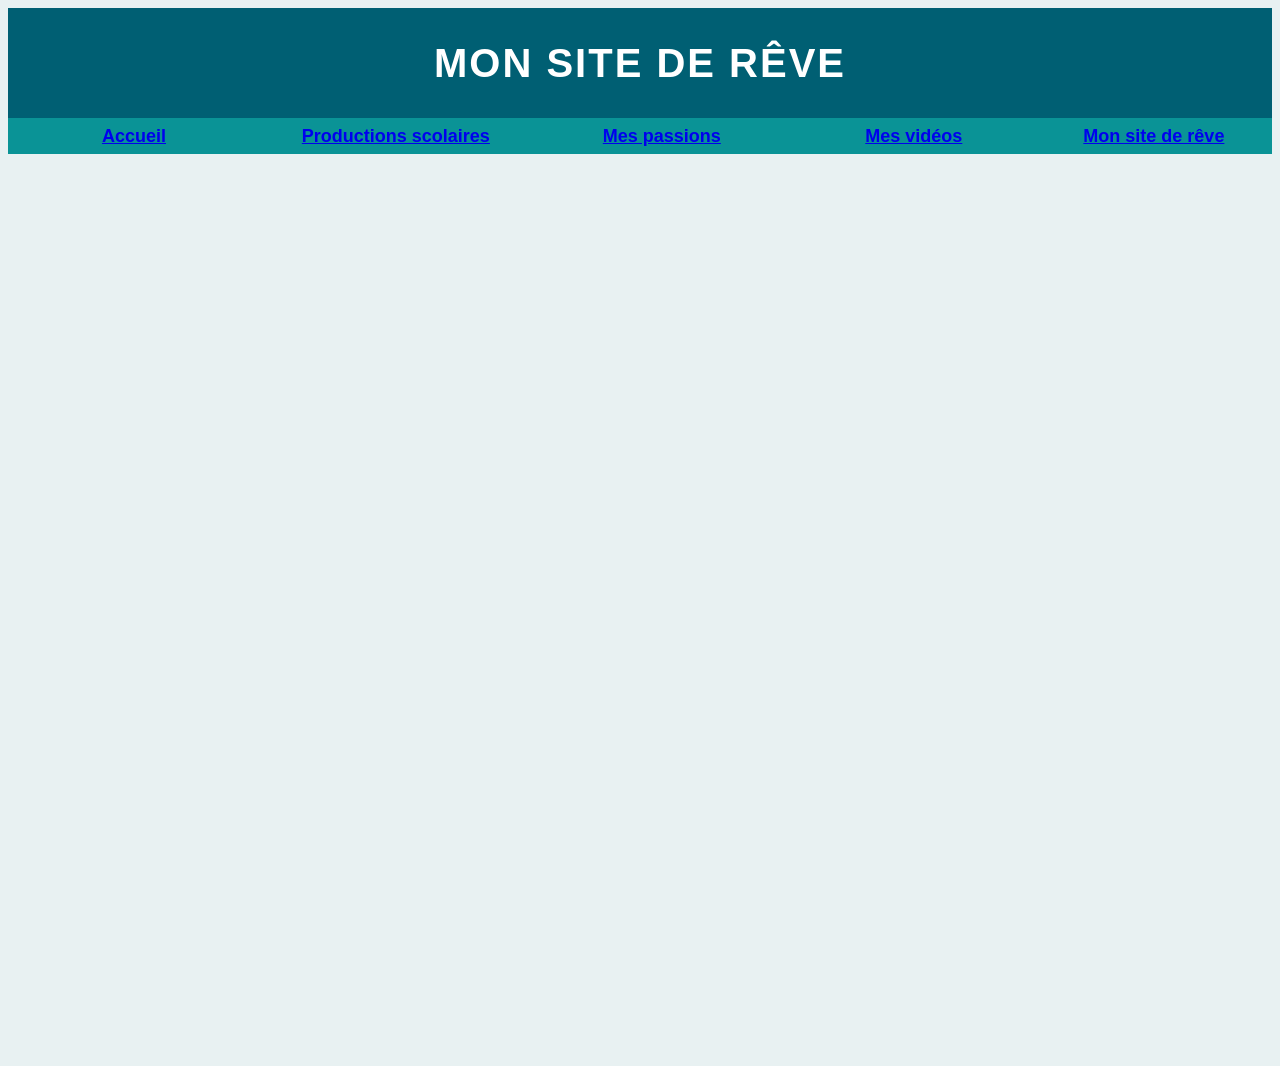
<file: monsitedereve.html>
<!DOCTYPE html>
<html lang="fr">
<head>
    <meta charset="UTF-8">
    <title>Mon site de rêve- Arthur</title>
    <link rel="stylesheet" href="style.css">
</head>

<body>

<div id="entete-de-page">
    <p>Mon site de rêve</p>
</div>

<table id="bloc-menu">
<tr>
    <th><a href="index.html">Accueil</a></th>
    <th><a href="productions.html">Productions scolaires</a></th>
    <th><a href="passions.html">Mes passions</a></th>
    <th><a href="videos.html">Mes vidéos</a></th>
    <th><a href="monsitedereve.html">Mon site de rêve</a></th>
</tr>
</table>


<iframe
  src="https://nbbetta032-cpu.github.io/mon-site-de-reve-naim/"
  title="Site embarqué"
  width="100%"
  height="600"
  style="border:0;"
  loading="lazy"
  referrerpolicy="no-referrer-when-downgrade">
</iframe>
</file>
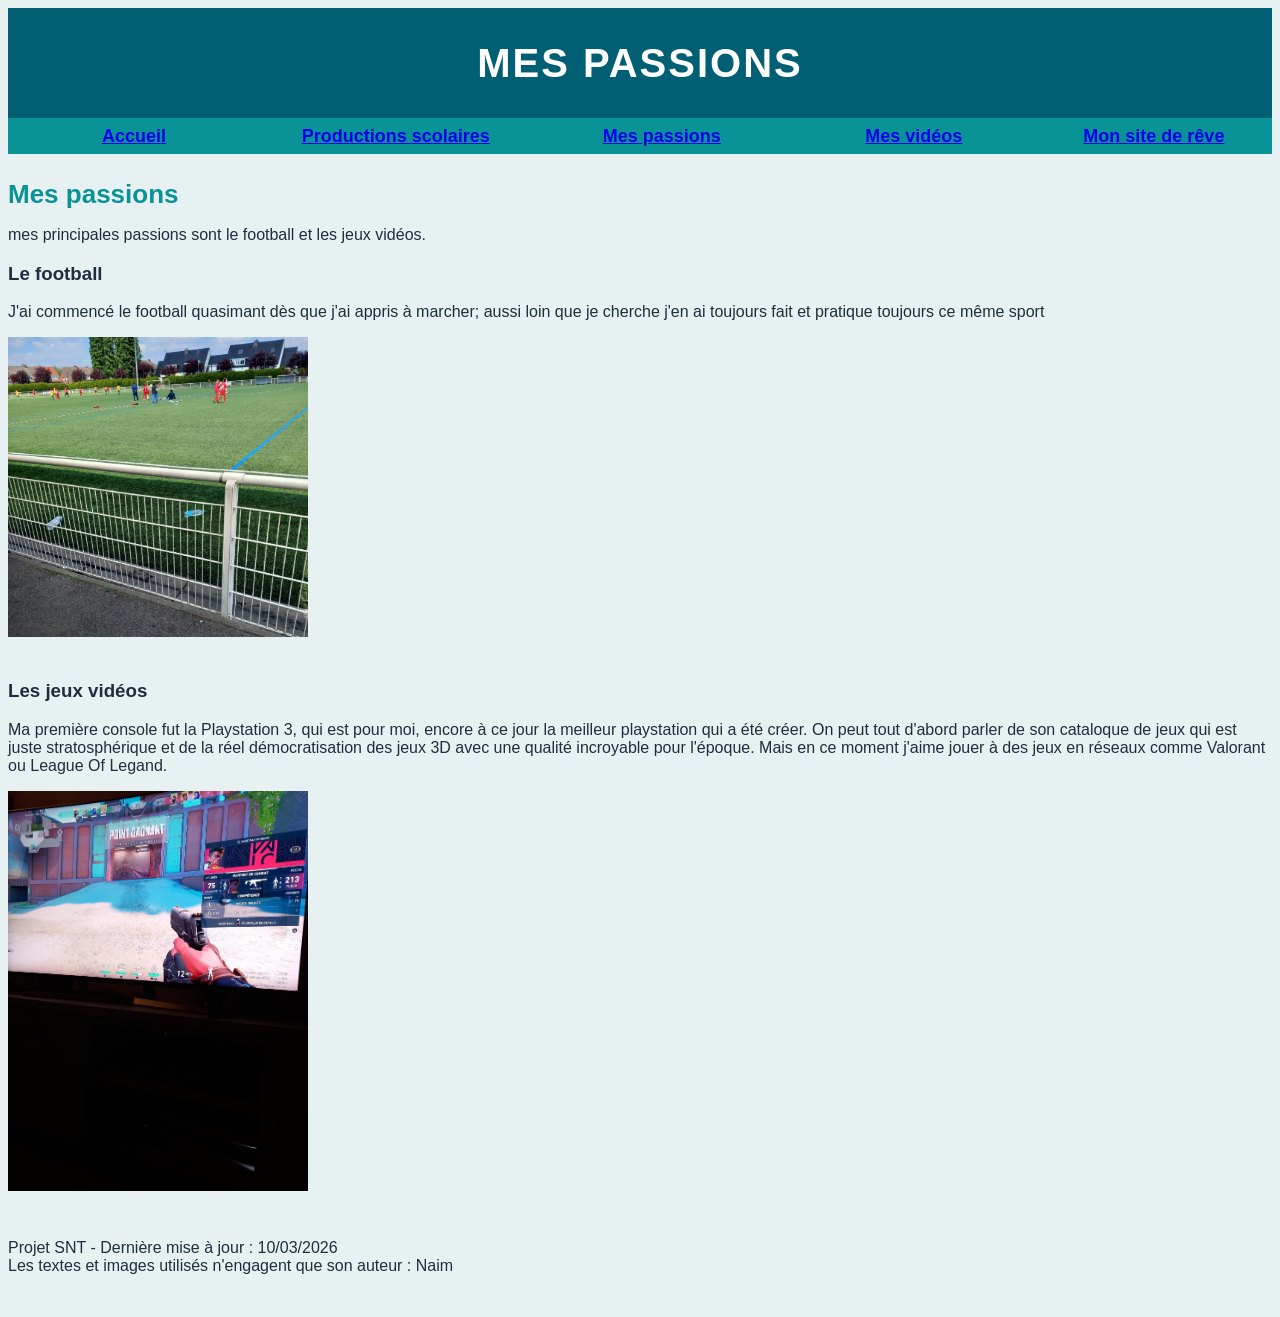
<file: passions.html>
<!DOCTYPE html>
<html lang="fr">
<head>
    <meta charset="UTF-8">
    <title>Passions - Naim</title>
    <link rel="stylesheet" href="style.css">
</hea
<body>

<div id="entete-de-page">
    <p>Mes passions</p>
</div>

<table id="bloc-menu">
<tr>
    <th><a href="index.html">Accueil</a></th>
    <th><a href="productions.html">Productions scolaires</a></th>
    <th><a href="passions.html">Mes passions</a></th>
    <th><a href="videos.html">Mes vidéos</a></th>
    <th><a href="monsitedereve.html">Mon site de rêve</a></th>
</tr>
</table>

<div class="page">
    <h2>Mes passions</h2>
    <p>mes principales passions sont le football et les jeux vidéos.</p>
	
	<h3>Le football</h3>
	<p>J'ai commencé le football quasimant dès que j'ai appris à marcher; aussi loin que je cherche j'en ai toujours fait et pratique toujours ce même sport</p>
		<img src="photofoot.jfif" alt="Photo de Naim" width="300"><br><br><br><br><br><br><br><br><br><br><br><br><br><br><br></br><br></br>
	</div>
	
    <div>
    <h3>Les jeux vidéos</h3>
	<p> Ma première console fut la Playstation 3, qui est pour moi, encore à ce jour la meilleur playstation qui a été créer. On peut tout d'abord parler de son cataloque de jeux qui est juste stratosphérique et de la réel démocratisation des jeux 3D avec une qualité incroyable pour l'époque. Mais en ce moment j'aime jouer à des jeux en réseaux comme Valorant ou League Of Legand.</p>
			<img src="photovalo.jfif" alt="Photo de Naim" width="300"><br><br><br><br><br><br><br><br><br><br><br><br><br><br><br><br><br><br><br><br><br><br><br></br>
    </div>
			
			
			
			
			
<div id="pied-de-page">
		<p> Projet SNT - Dernière mise à jour : 10/03/2026 <br/>
		Les textes et images utilisés n'engagent que son auteur : Naim</p>
	</div> <br/> 

</body>
</html>
</file>
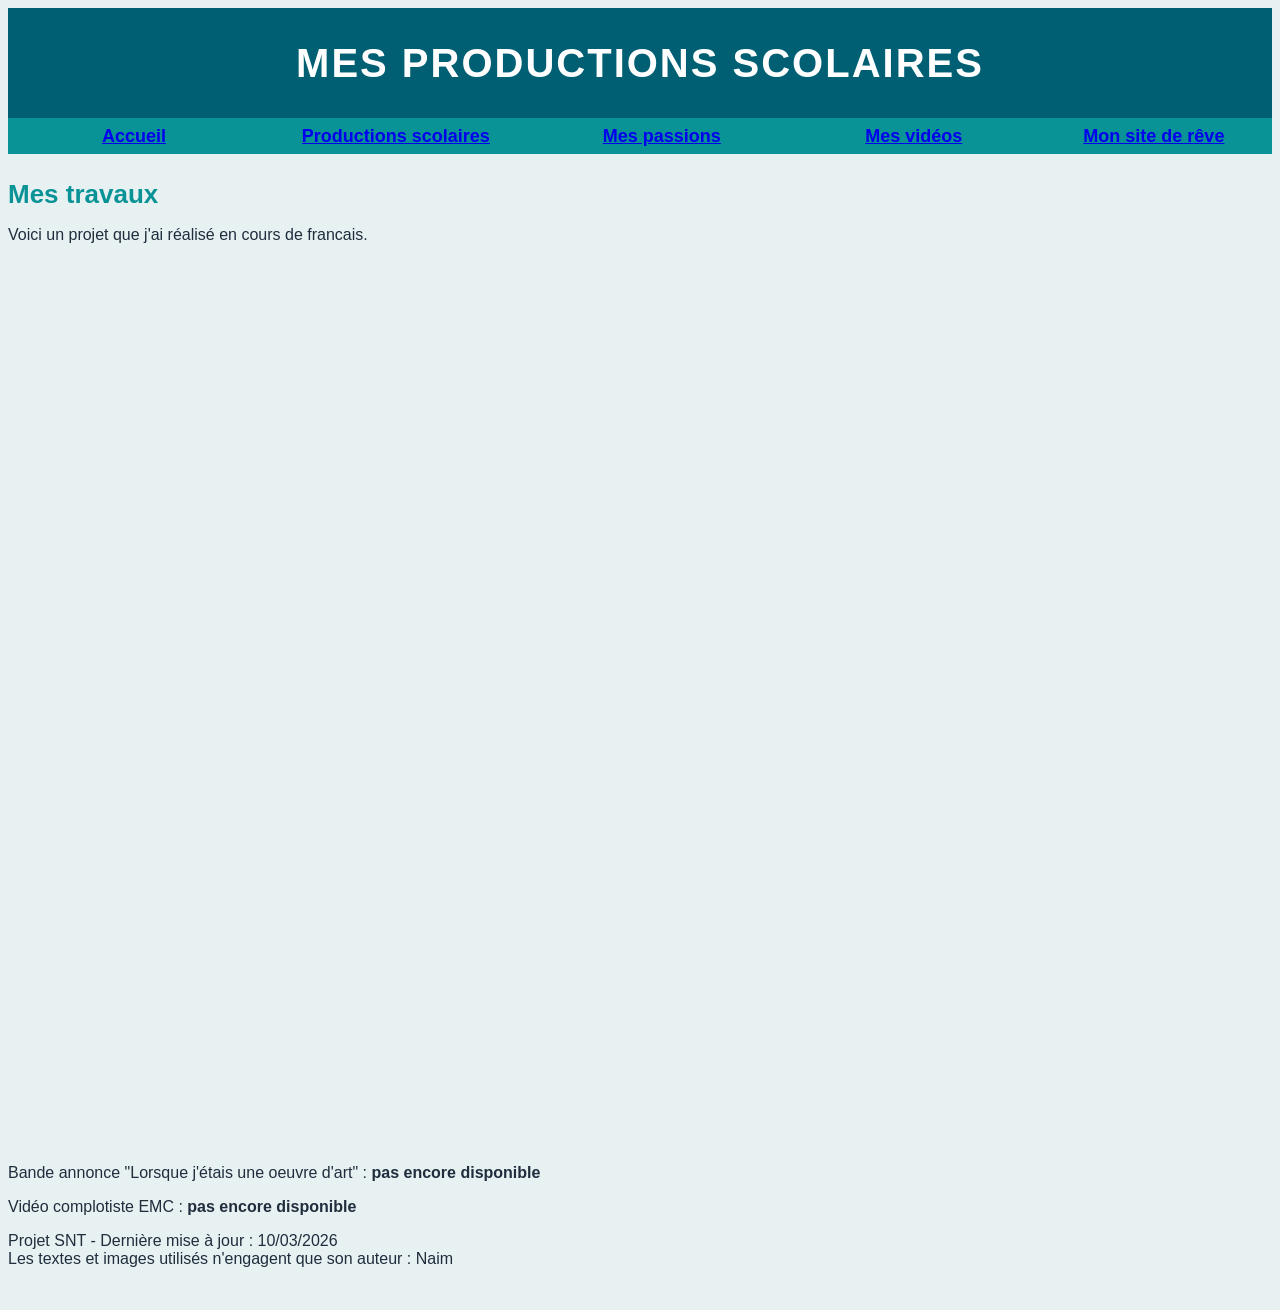
<file: productions.html>
<!DOCTYPE html>
<html lang="fr">
<head>
    <meta charset="UTF-8">
    <title>Productions - Naim</title>
    <link rel="stylesheet" href="style.css">
</head>

<body>

<div id="entete-de-page">
    <p>Mes productions scolaires</p>
</div>

<table id="bloc-menu">
<tr>
    <th><a href="index.html">Accueil</a></th>
    <th><a href="productions.html">Productions scolaires</a></th>
    <th><a href="passions.html">Mes passions</a></th>
    <th><a href="videos.html">Mes vidéos</a></th>
    <th><a href="monsitedereve.html">Mon site de rêve</a></th>
</tr>
</table>

<div class="page">
    <h2>Mes travaux</h2>
    <p>Voici un projet que j'ai réalisé en cours de francais.
	<iframe src="https://padlet.com/naimbettayeb/black-vintage-newspaper-birthday-party-poster-pdf-oaqzeg3yhlm68kh1" width="100%" height="600" style="border:none;" allowfullscreen></iframe>
	</p>
	<p>Bande annonce "Lorsque j'étais une oeuvre d'art" : <strong>pas encore disponible</strong></p>
	<p>Vidéo complotiste EMC : <strong>pas encore disponible</strong></p>
</div>

			
<div id="pied-de-page">
		<p> Projet SNT - Dernière mise à jour : 10/03/2026 <br/>
		Les textes et images utilisés n'engagent que son auteur : Naim </p>
	</div> <br/> 

</body>
</html>
</file>
<file: style.css>
iframe {
    height: 100vh;
    width: 100%;
}

/* Police globale */
body {
    background-color: #E8F1F2;        
    font-family: 'Inter', Arial, sans-serif;
    font-size: 16px;
    color: #1F2D3D;                   
}

/* Images */
img {
    float: left;
    margin-right: 20px;
}

/* Présentation */
.presentation {
    display: flex;
    gap: 20px;
    align-items: flex-start;
}

.presentation img {
    width: 120px;
    height: auto;
}

.texte-presentation {
    flex: 1;
}

th { 
    width: 500px;
    font-family: 'Montserrat', sans-serif;
    font-weight: 600;
}

ul { 
    list-style-type: square; 
}

h2 {
    font-family: 'Montserrat', sans-serif;
    font-weight: 700;
    font-size: 26px;
    color: #0A9396;                   
    margin-top: 25px;
    margin-bottom: 10px;
}

#entete-de-page {
    padding: 5px;
    height: 100px;
    background-color: #005F73;        
    font-family: 'Montserrat', sans-serif;
    font-size: 40px;
    font-weight: 800;
    text-transform: uppercase;
    letter-spacing: 2px;
    text-align: center;
    color: white;
    display: flex;
    align-items: center;
    justify-content: center;
}

#bloc-menu {
    height: 36px;
    background-color: #0A9396;        
    color: white;
    font-family: 'Montserrat', sans-serif;
    font-size: 18px;
    display: flex;
    align-items: center;
    justify-content: center;
}
</file>
